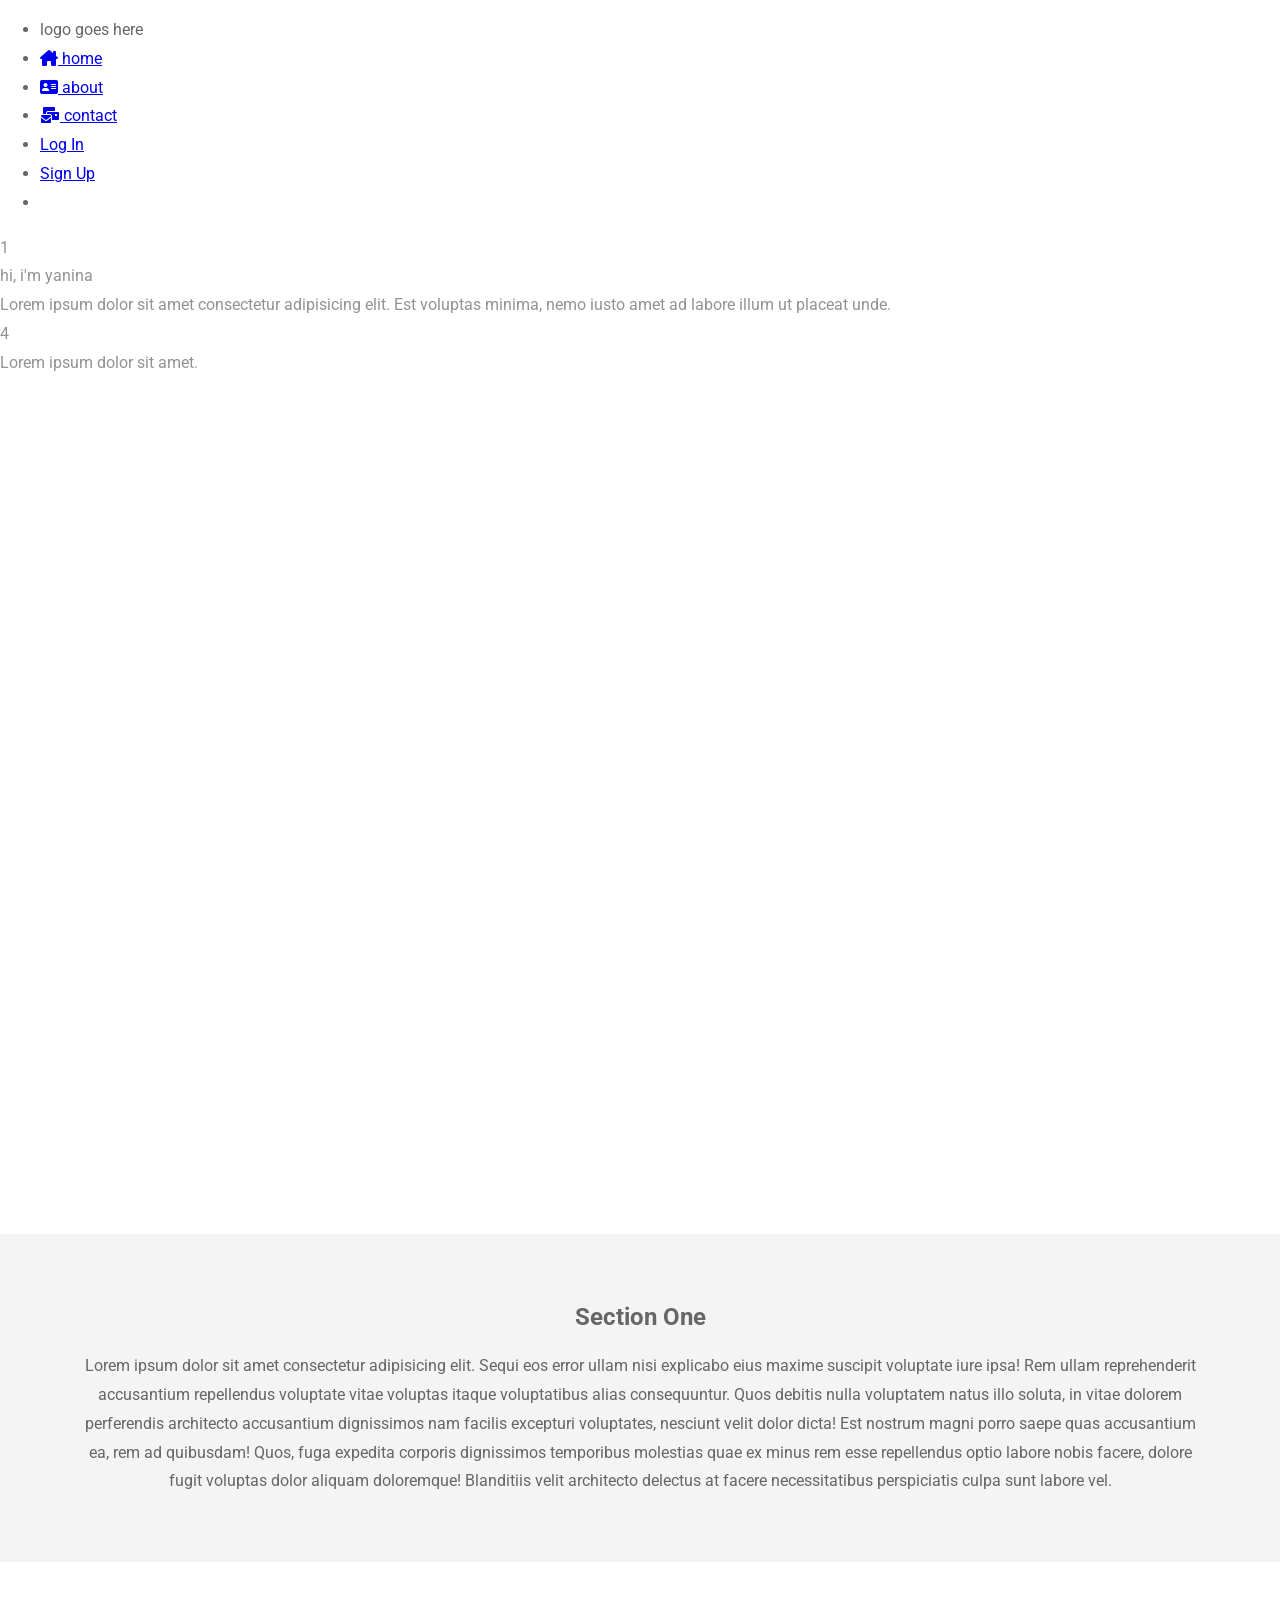
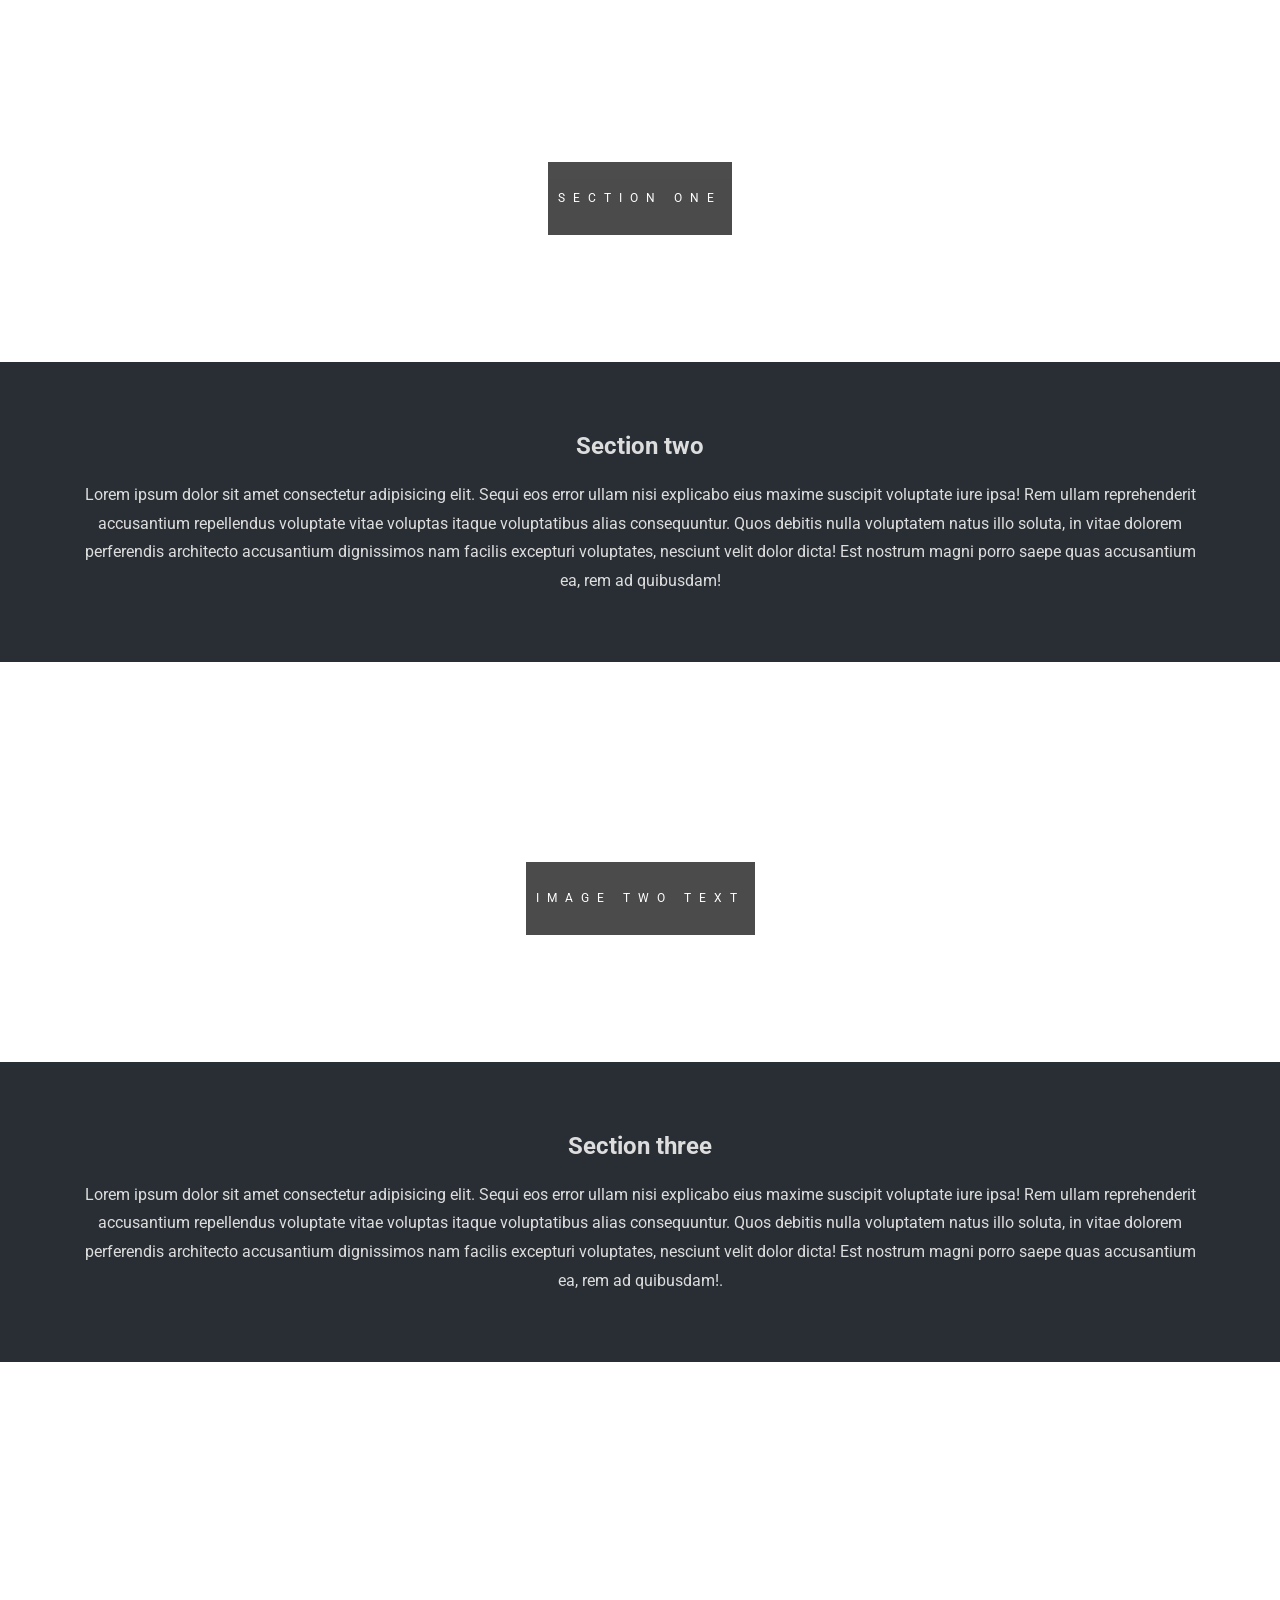
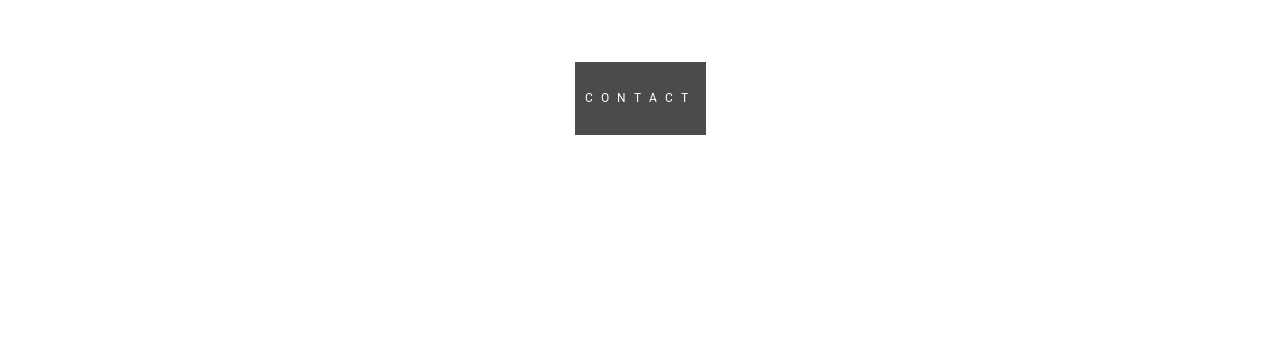
<file: index.html>
<!DOCTYPE html>
<html lang="en">
  <head>
    <meta charset="UTF-8" />
    <meta http-equiv="X-UA-Compatible" content="IE=edge" />
    <meta name="viewport" content="width=device-width, initial-scale=1.0" />
    <link rel="stylesheet" href="./assests/styles/main.css" type="text/css">
       <title>YooBee Assesment</title>
    <script src="https://code.jquery.com/jquery-3.4.1.slim.min.js"
       integrity="sha256-pasqAKBDmFT4eHoN2ndd6lN370kFiGUFyTiUHWhU7k8="
       crossorigin="anonymous"></script>
    <script>
       $(function() {
       $(".toggle").on("click", function() {
           if ($(".item").hasClass("active")) {
               $(".item").removeClass("active");
           } else {
               $(".item").addClass("active");
           }
       });
   });
       </script>
  </head>
  <body>
  <header>
   <nav>
     <ul class="menu">
        <li class="logo"><span>logo goes here</span></li>
        <li class="item"><a href="./index.html"><i class="fa-solid fa-house-chimney"></i> home</a></li>
        <li class="item"><a href="./about.html"><i class="fa-solid fa-address-card"></i> about</a></li>
        <li class="item"><a href="./contact.html"><i class="fa-solid fa-envelopes-bulk"></i> contact</a></li>
        <li class="item button"><a href="#">Log In</a></li>
        <li class="item button secondary"><a href="#">Sign Up</a></li>
        <li class="toggle"><span class="bars"></span></li>
        </ul>
    </nav>
  </header>
<main>
   <div class="pimg1">
   
      <div class="container">
       <div class="item-container">1</div>
       <div class="item-container">hi, i'm yanina</div>
       <div class="item-container">Lorem ipsum dolor sit amet consectetur adipisicing elit. Est voluptas minima, nemo iusto amet ad labore illum ut placeat unde.</div>
       <div class="item-container">4</div>
       <div class="item-container">Lorem ipsum dolor sit amet.</div>
     </div>
   
  </div>
         <section class="section section-light">
           <h2>Section One</h2>
             <p>Lorem ipsum dolor sit amet consectetur adipisicing elit. Sequi eos error ullam nisi explicabo eius maxime suscipit voluptate iure ipsa! Rem ullam reprehenderit accusantium repellendus voluptate vitae voluptas itaque voluptatibus alias consequuntur. Quos debitis nulla voluptatem natus illo soluta, in vitae dolorem perferendis architecto accusantium dignissimos nam facilis excepturi voluptates, nesciunt velit dolor dicta! Est nostrum magni porro saepe quas accusantium ea, rem ad quibusdam! Quos, fuga expedita corporis dignissimos temporibus molestias quae ex minus rem esse repellendus optio labore nobis facere, dolore fugit voluptas dolor aliquam doloremque! Blanditiis velit architecto delectus at facere necessitatibus perspiciatis culpa sunt labore vel.</p>
           
         </section>
         <div class="pimg2">
          <div class="ptext">
             <span class="border trans">
              <p>section one</p>
             </span>
           </div>
         </div>
         <section class="section section-dark">
          <h2>Section two </h2>
              <p>Lorem ipsum dolor sit amet consectetur adipisicing elit. Sequi eos error ullam nisi explicabo eius maxime suscipit voluptate iure ipsa! Rem ullam reprehenderit accusantium repellendus voluptate vitae voluptas itaque voluptatibus alias consequuntur. Quos debitis nulla voluptatem natus illo soluta, in vitae dolorem perferendis architecto accusantium dignissimos nam facilis excepturi voluptates, nesciunt velit dolor dicta! Est nostrum magni porro saepe quas accusantium ea, rem ad quibusdam! </p>
        </section>
        <div class="pimg3">
         <div class="ptext">
            <span class="border trans">
              <p>Image two text</p>
            </span>
          </div>
        </div>
         <section class="section section-dark">
          <h2>Section three </h2>
            <p>Lorem ipsum dolor sit amet consectetur adipisicing elit. Sequi eos error ullam nisi explicabo eius maxime suscipit voluptate iure ipsa! Rem ullam reprehenderit accusantium repellendus voluptate vitae voluptas itaque voluptatibus alias consequuntur. Quos debitis nulla voluptatem natus illo soluta, in vitae dolorem perferendis architecto accusantium dignissimos nam facilis excepturi voluptates, nesciunt velit dolor dicta! Est nostrum magni porro saepe quas accusantium ea, rem ad quibusdam!.</p>
          </one>
         </section>
          
           <div class="pimg4">
            <div class="ptext">
               <span class="border">
                 <p>contact</p>
               </span>
             </div>
           </div>
          </main>
    
  </body>
</html>
</file>
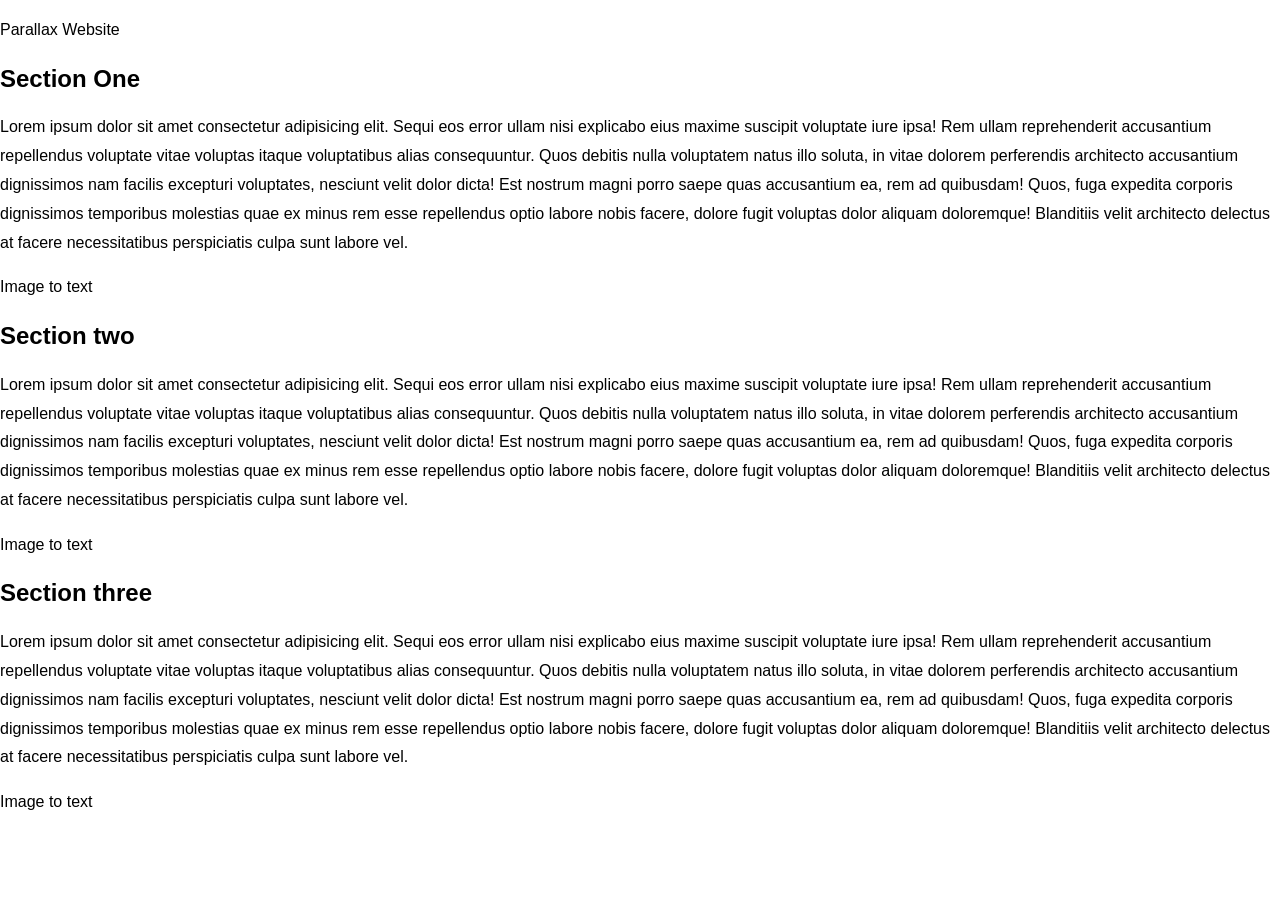
<file: Parallax/index.html>
<!DOCTYPE html>
<html lang="en">
  <head>
    <meta charset="UTF-8" />
    <meta http-equiv="X-UA-Compatible" content="IE=edge" />
    <meta name="viewport" content="width=device-width, initial-scale=1.0" />
    <link rel="stylesheet" href="./style.css" type="text/css">
   
    <title>Landing page</title>
  </head>
  <body>
       <div class=".pimg1">
           <div class="ptext">
             <p>Parallax Website</p>
              </span>
            </div>
          </div>
         <section class="section section-light">
           <h2>Section One</h2>
             <p>Lorem ipsum dolor sit amet consectetur adipisicing elit. Sequi eos error ullam nisi explicabo eius maxime suscipit voluptate iure ipsa! Rem ullam reprehenderit accusantium repellendus voluptate vitae voluptas itaque voluptatibus alias consequuntur. Quos debitis nulla voluptatem natus illo soluta, in vitae dolorem perferendis architecto accusantium dignissimos nam facilis excepturi voluptates, nesciunt velit dolor dicta! Est nostrum magni porro saepe quas accusantium ea, rem ad quibusdam! Quos, fuga expedita corporis dignissimos temporibus molestias quae ex minus rem esse repellendus optio labore nobis facere, dolore fugit voluptas dolor aliquam doloremque! Blanditiis velit architecto delectus at facere necessitatibus perspiciatis culpa sunt labore vel.</p>
           
         </section>
         <div class=".pimg2">
          <div class="ptext">
             <span class="border">
               <p>Image to text</p>
             </span>
           </div>
         </div>
         <section class="section section-dark">
          <h2>Section two </h2>
              <p>Lorem ipsum dolor sit amet consectetur adipisicing elit. Sequi eos error ullam nisi explicabo eius maxime suscipit voluptate iure ipsa! Rem ullam reprehenderit accusantium repellendus voluptate vitae voluptas itaque voluptatibus alias consequuntur. Quos debitis nulla voluptatem natus illo soluta, in vitae dolorem perferendis architecto accusantium dignissimos nam facilis excepturi voluptates, nesciunt velit dolor dicta! Est nostrum magni porro saepe quas accusantium ea, rem ad quibusdam! Quos, fuga expedita corporis dignissimos temporibus molestias quae ex minus rem esse repellendus optio labore nobis facere, dolore fugit voluptas dolor aliquam doloremque! Blanditiis velit architecto delectus at facere necessitatibus perspiciatis culpa sunt labore vel.</p>
        </section>
        <div class=".pimg3">
          <div class="ptext">
             <span class="border">
               <p>Image to text</p>
             </span>
           </div>
         </div>
         <section class="section section-dark">
          <h2>Section three </h2>
            <p>Lorem ipsum dolor sit amet consectetur adipisicing elit. Sequi eos error ullam nisi explicabo eius maxime suscipit voluptate iure ipsa! Rem ullam reprehenderit accusantium repellendus voluptate vitae voluptas itaque voluptatibus alias consequuntur. Quos debitis nulla voluptatem natus illo soluta, in vitae dolorem perferendis architecto accusantium dignissimos nam facilis excepturi voluptates, nesciunt velit dolor dicta! Est nostrum magni porro saepe quas accusantium ea, rem ad quibusdam! Quos, fuga expedita corporis dignissimos temporibus molestias quae ex minus rem esse repellendus optio labore nobis facere, dolore fugit voluptas dolor aliquam doloremque! Blanditiis velit architecto delectus at facere necessitatibus perspiciatis culpa sunt labore vel.</p>
          </one>
          <div class=".pimg1">
            <div class="ptext">
               <span class="border">
                 <p>Image to text</p>
               </span>
             </div>
           </div>
          </div>
   
    
  </body>
</html>
</file>
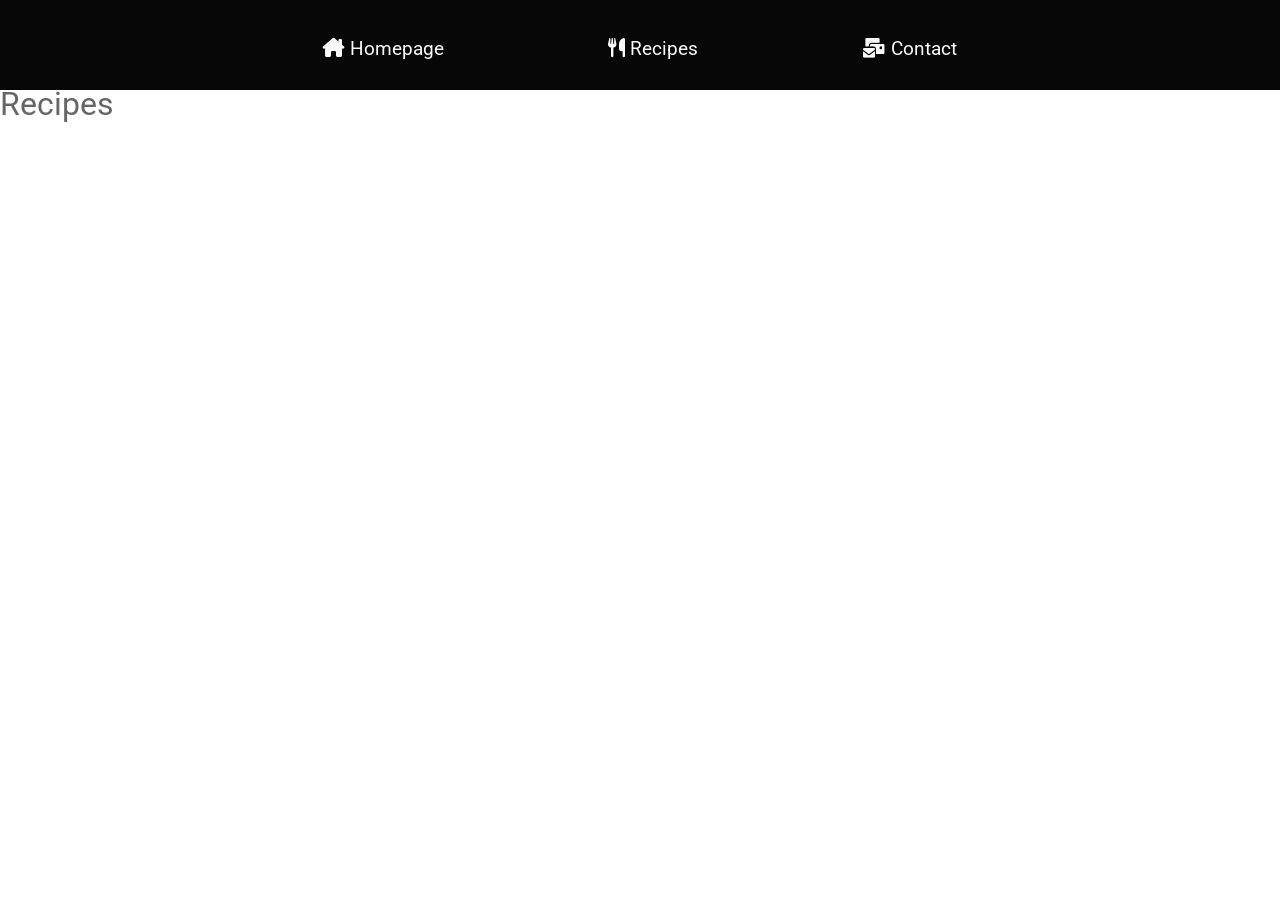
<file: recipes.html>
<!DOCTYPE html>
<html lang="en">
  <head>
    <meta charset="UTF-8" />
    <meta http-equiv="X-UA-Compatible" content="IE=edge" />
    <meta name="viewport" content="width=device-width, initial-scale=1.0" />
    <link rel="stylesheet" href="./assests/css/main.css" />
    <link rel="icon" href="./assests/img/favicon.png" />
    <title>Homepage</title>
  </head>
  <body>
    <header>
      <div class="header-recipes">
        <nav class="nav-bar">
        <a href="./index.html"><i class="fa-solid fa-house-chimney"></i></i> Homepage</a>
        <a href="./recipes.html"><i class="fa-solid fa-utensils"></i> Recipes</a>
        <!-- Contact will be in the homepage -->
        <a href=""><i class="fa-solid fa-envelopes-bulk"></i> Contact</a>
      </nav>
     </div>
  </header>
  
    <main>
      <h1>Recipes</h1>
    </main>
    <footer></footer>
  </body>
</html>
</file>
<file: Parallax/style.css>
html,
body {
 height: 100%;
  margin: 0;
  font-family: "roboto", sans-serif;
  font-weight: 400;
  line-height: 1.8em;
  
  /* background options work in here but not below */
  /* color: #666;
  background-image: url(https://picsum.photos/id/250/2500/1400) */
}
 
 .pimg1{
  background-image: url(./pexels-anna-shevchuk-11503176.jpg);

  min-height: 100%;
  background-color: #000000; 
  border: 1px solid #000000;
}
 
.pimg2 {
    background-image: url(https://picsum.photos/2550/1400);
    min-height: 400px;
    border: 1px solid #000000;
   
  }
  .pimg3 {
    background-image: url(https://picsum.photos/2550/1400);
    min-height: 400px;
    border: 1px solid #000000;
   
  }
</file>
<file: assests/styles/main.css>
@import url(./components.css);
@import url(./global.css);
@import url(./layout.css);
@import url(./typography.css);


@import url(https://cdnjs.cloudflare.com/ajax/libs/font-awesome/6.1.1/css/all.min.css);
</file>
<file: assests/css/main.css>
@import url(./components.css);
@import url(./global.css);
@import url(./typography.css);
@import url(./layout.css);

@import url(https://cdnjs.cloudflare.com/ajax/libs/font-awesome/6.1.1/css/all.min.css);

@import url('https://fonts.googleapis.com/css2?family=Roboto:ital,wght@0,300;0,400;0,500;0,700;0,900;1,100;1,300;1,400;1,500;1,700;1,900&display=swap');
</file>
